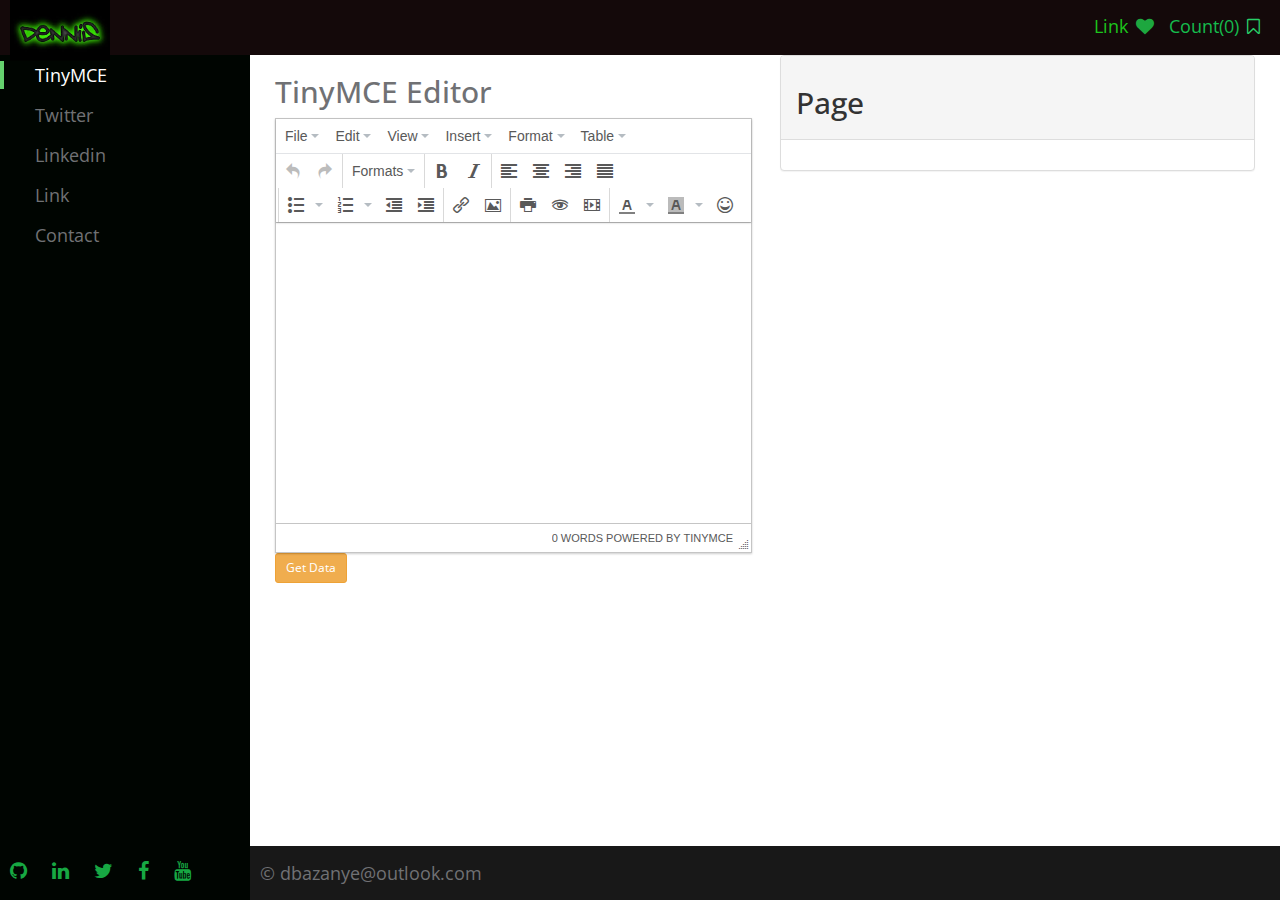
<file: index.html>
<!DOCTYPE html>
<html>
	<head>
		<title>Dennis</title>

		<meta name="viewport" content="width=device-width, initial-scale=1">

		<!-- CSS -->
		<link href="https://maxcdn.bootstrapcdn.com/bootstrap/3.3.7/css/bootstrap.min.css" rel="stylesheet" integrity="sha384-BVYiiSIFeK1dGmJRAkycuHAHRg32OmUcww7on3RYdg4Va+PmSTsz/K68vbdEjh4u" crossorigin="anonymous">
		<link href="https://fonts.googleapis.com/css?family=Open+Sans:400,400i,700,700i" rel="stylesheet">
		<link href="https://maxcdn.bootstrapcdn.com/font-awesome/4.7.0/css/font-awesome.min.css?combine=0" rel="stylesheet">
		<link href="css/site.css" rel="stylesheet" type="text/css" />

		<!-- JS -->
		<script src="https://ajax.googleapis.com/ajax/libs/jquery/3.2.1/jquery.min.js"></script>
		<script type="text/javascript" src="js/handlebars-v4.0.10.js"></script>
		<script type="text/javascript" src="js/scripts.min.js" defer></script>
	
		<!-- JavaScript  Placed at the end of the document so the pages load faster -->   
		<script type="text/javascript" src="js/jquery.min.js"></script>
		<script type="text/javascript" src="js/bootstrap.min.js"></script>      
		<script type="text/javascript" src="plugin/tinymce/tinymce.min.js"></script>
		<script type="text/javascript" src="plugin/tinymce/init-tinymce.js"></script>
		<script type="text/javascript" src="js/getdata.js"></script>
	
	</head>

<body>
	<script async src="#"></script>
	<script></script>
	<header>
		<div class="logo">
			<a href="index.html"><img src="images/3.png"></a>
		</div> <!-- end ./logo -->

		<div class="actions">
		<nav>
			<ul>
				<li class="first"><a href="index.html" target="_blank">Link</a></li>
				<li class="shortlist">
					<div id="watchLater_wrap">
						<div class="overlay"></div>
						<div class="headline">Count<span class="count">(0)</span></div>
						<div class="toggle" style="display: none;">
							<div class="title">Saved items</div>
							<ul></ul>
						</div>
					</div>
				</li>
				<li class="last mobile"><span class="menu"></span></li>
			</ul>
		</nav>
		</div> <!-- end ./actions -->
	</header> <!-- end ./header -->

	<div class="container-fluid">
		<aside id="side_col_left">	
			<div class="main_nav">
				<nav>
					<ul>							
						<li class="first"><a href="index.html" class="active">TinyMCE</a></li>
						<li><a href="twitter.html" class="non_active">Twitter</a></li>
						<li><a href="linkedin.html" class="non_active">Linkedin</a></li>
						<li><a href="index1.html" class="non_active">Link</a></li>

						<li><a href="contact.html" class="non_active">Contact</a></li>								
					</ul>
				</nav>
			</div> <!-- end ./main_nav -->

			<div class="social">
				<nav>
					<ul>						
						<li class="first"><a href="#" target="_blank" class="gthb">GitHub</a></li>												
						<li><a href="#" target="_blank" class="in">linkedin</a></li>
						<li><a href="#" target="_blank" class="tw">Twitter</a></li>
						<li><a href="#" target="_blank" class="fb">Facebook</a></li>						
						<li class="last"><a href="#" target="_blank" class="yt">Youtube</a></li>
					</ul>
				</nav>
			</div> <!-- end ./social -->
			
		</aside> <!-- end ./aside -->

		<section id="main">

			
					<div class="col-sm-6">	
					
						<h2>TinyMCE Editor</h2>							
						<form id="get-data-form" method="post">
							<textarea class="tinymce" id="texteditor"></textarea>								
							<input class="btn btn-warning btn-sm" type="submit" value="Get Data">	   
						</form>	
						
					</div><!-- end col 6 -->
					
					<div class="col-sm-6">      													
						<div class="panel panel-default"  > 
							<div class="panel-heading">
								<h2>Page</h2>
							</div>
							<div class="panel-body" id="data-container"></div>
						</div>				
					</div><!-- end col 6 -->
					
				

			<footer>&copy; dbazanye@outlook.com </footer>
			
		</section> <!-- end ./section -->

	</div> <!-- end ./container_fluid -->

	<script id="" type=""></script> <!-- Todo file.php -->

</body>
</html>
</file>
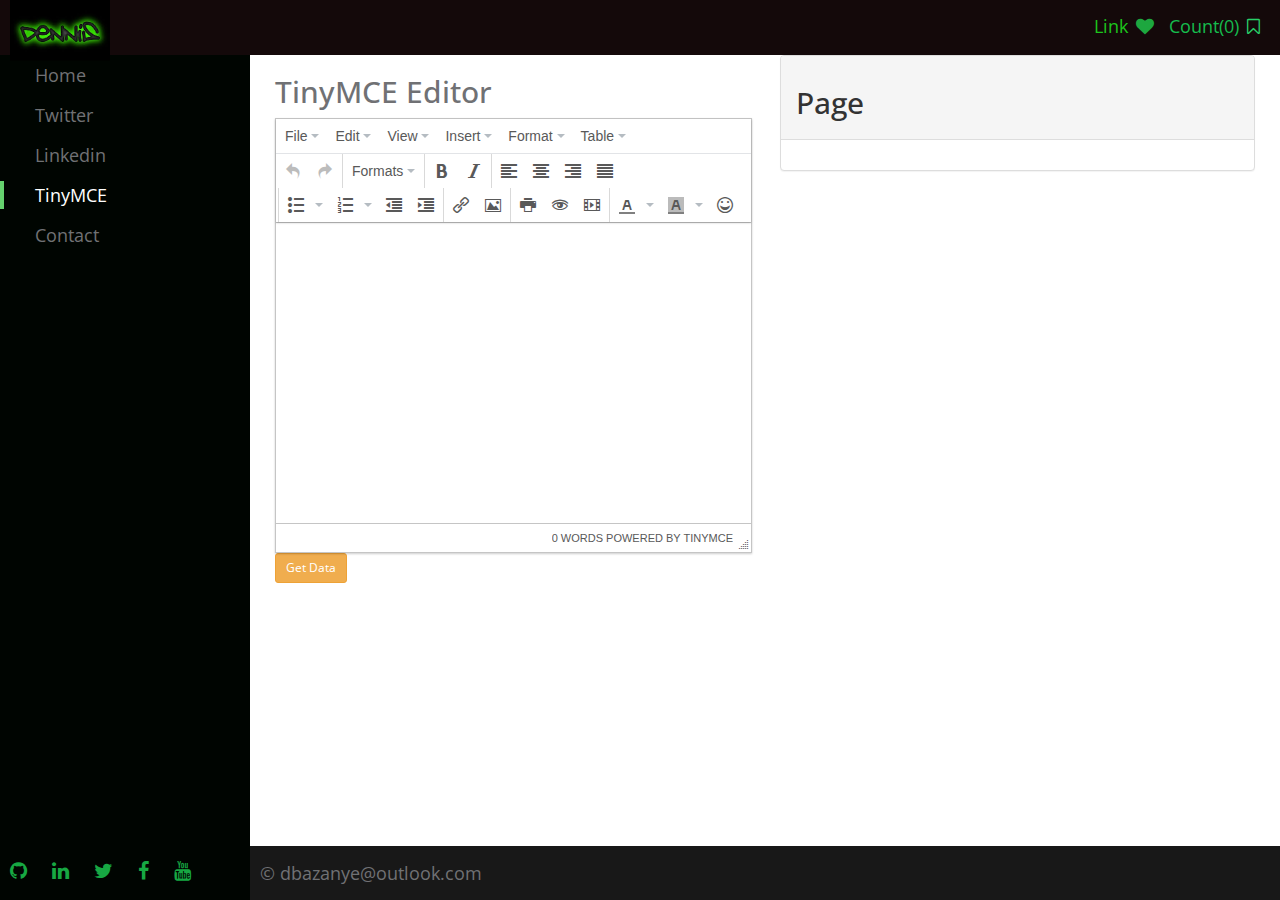
<file: editor.html>
<!DOCTYPE html>
<html>
	<head>
		<title>Dennis</title>

		<meta name="viewport" content="width=device-width, initial-scale=1">

		<!-- CSS -->
		<link href="https://maxcdn.bootstrapcdn.com/bootstrap/3.3.7/css/bootstrap.min.css" rel="stylesheet" integrity="sha384-BVYiiSIFeK1dGmJRAkycuHAHRg32OmUcww7on3RYdg4Va+PmSTsz/K68vbdEjh4u" crossorigin="anonymous">
		<link href="https://fonts.googleapis.com/css?family=Open+Sans:400,400i,700,700i" rel="stylesheet">
		<link href="https://maxcdn.bootstrapcdn.com/font-awesome/4.7.0/css/font-awesome.min.css?combine=0" rel="stylesheet">
		<link href="css/site.css" rel="stylesheet" type="text/css" />

		<!-- JS -->
		<script src="https://ajax.googleapis.com/ajax/libs/jquery/3.2.1/jquery.min.js"></script>
		<script type="text/javascript" src="js/handlebars-v4.0.10.js"></script>
		<script type="text/javascript" src="js/scripts.min.js" defer></script>
	
		<!-- JavaScript  Placed at the end of the document so the pages load faster -->   
		<script type="text/javascript" src="js/jquery.min.js"></script>
		<script type="text/javascript" src="js/bootstrap.min.js"></script>      
		<script type="text/javascript" src="plugin/tinymce/tinymce.min.js"></script>
		<script type="text/javascript" src="plugin/tinymce/init-tinymce.js"></script>
		<script type="text/javascript" src="js/getdata.js"></script>
	
	</head>

<body>
	<script async src="#"></script>
	<script></script>
	<header>
		<div class="logo">
			<a href="index.html"><img src="images/3.png"></a>
		</div> <!-- end ./logo -->

		<div class="actions">
		<nav>
			<ul>
				<li class="first"><a href="index.html" target="_blank">Link</a></li>
				<li class="shortlist">
					<div id="watchLater_wrap">
						<div class="overlay"></div>
						<div class="headline">Count<span class="count">(0)</span></div>
						<div class="toggle" style="display: none;">
							<div class="title">Saved items</div>
							<ul></ul>
						</div>
					</div>
				</li>
				<li class="last mobile"><span class="menu"></span></li>
			</ul>
		</nav>
		</div> <!-- end ./actions -->
	</header> <!-- end ./header -->

	<div class="container-fluid">
		<aside id="side_col_left">	
			<div class="main_nav">
				<nav>
					<ul>							
						<li class="first"><a href="index.html" class="non_active">Home</a></li>
						<li><a href="twitter.html" class="non_active">Twitter</a></li>
						<li><a href="linkedin.html" class="non_active">Linkedin</a></li>
						<li><a href="editor.html" class="active">TinyMCE</a></li>

						<li><a href="contact.html" class="non_active">Contact</a></li>								
					</ul>
				</nav>
			</div> <!-- end ./main_nav -->

			<div class="social">
				<nav>
					<ul>						
						<li class="first"><a href="#" target="_blank" class="gthb">GitHub</a></li>												
						<li><a href="#" target="_blank" class="in">linkedin</a></li>
						<li><a href="#" target="_blank" class="tw">Twitter</a></li>
						<li><a href="#" target="_blank" class="fb">Facebook</a></li>						
						<li class="last"><a href="#" target="_blank" class="yt">Youtube</a></li>
					</ul>
				</nav>
			</div> <!-- end ./social -->
			
		</aside> <!-- end ./aside -->

		<section id="main">

			
					<div class="col-sm-6">	
					
						<h2>TinyMCE Editor</h2>							
						<form id="get-data-form" method="post">
							<textarea class="tinymce" id="texteditor"></textarea>								
							<input class="btn btn-warning btn-sm" type="submit" value="Get Data">	   
						</form>	
						
					</div><!-- end col 6 -->
					
					<div class="col-sm-6">      													
						<div class="panel panel-default"  > 
							<div class="panel-heading">
								<h2>Page</h2>
							</div>
							<div class="panel-body" id="data-container"></div>
						</div>				
					</div><!-- end col 6 -->
					
				

			<footer>&copy; dbazanye@outlook.com </footer>
			
		</section> <!-- end ./section -->

	</div> <!-- end ./container_fluid -->

	<script id="" type=""></script> <!-- Todo file.php -->

</body>
</html>
</file>
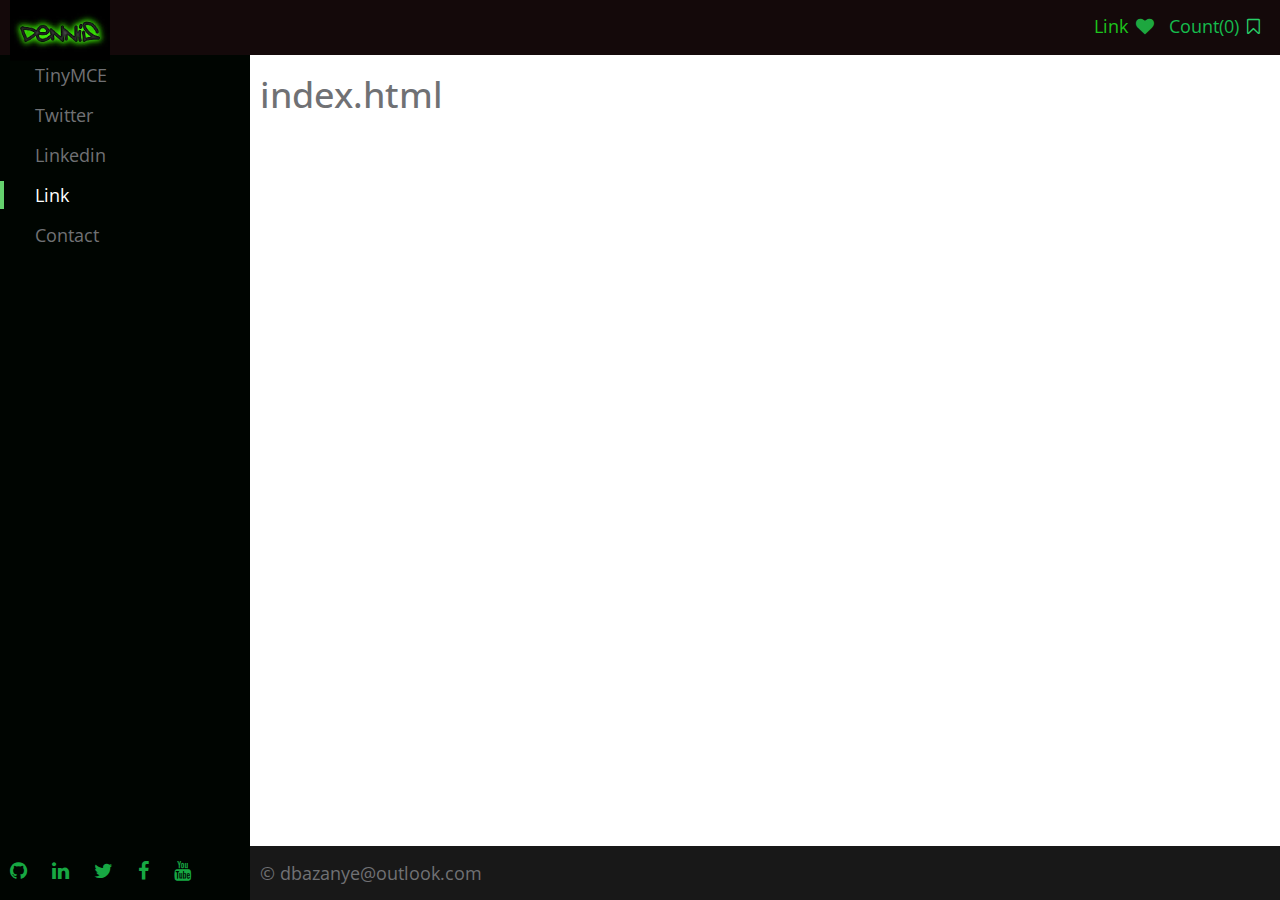
<file: index1.html>
<!DOCTYPE html>
<html>
	<head>
		<title>Dennis</title>

		<meta name="viewport" content="width=device-width, initial-scale=1">

		<!-- CSS -->
		<link rel="stylesheet" href="https://maxcdn.bootstrapcdn.com/bootstrap/3.3.7/css/bootstrap.min.css" integrity="sha384-BVYiiSIFeK1dGmJRAkycuHAHRg32OmUcww7on3RYdg4Va+PmSTsz/K68vbdEjh4u" crossorigin="anonymous">
		<link href="https://fonts.googleapis.com/css?family=Open+Sans:400,400i,700,700i" rel="stylesheet">
		<link href="https://maxcdn.bootstrapcdn.com/font-awesome/4.7.0/css/font-awesome.min.css?combine=0" rel="stylesheet">
		<link href="css/site.css" rel="stylesheet" type="text/css" />

		<!-- JS -->
		<script src="https://ajax.googleapis.com/ajax/libs/jquery/3.2.1/jquery.min.js"></script>
		<script type="text/javascript" src="js/handlebars-v4.0.10.js"></script>
		<script type="text/javascript" src="js/scripts.min.js" defer></script>
	</head>

<body>
	<script async src="#"></script>
	<script></script>
	<header>
		<div class="logo">
			<a href="index.html"><img src="images/3.png"></a>
		</div> <!-- end ./logo -->

		<div class="actions">
		<nav>
			<ul>
				<li class="first"><a href="index.html" target="_blank">Link</a></li>
				<li class="shortlist">
					<div id="watchLater_wrap">
						<div class="overlay"></div>
						<div class="headline">Count<span class="count">(0)</span></div>
						<div class="toggle" style="display: none;">
							<div class="title">Saved items</div>
							<ul></ul>
						</div>
					</div>
				</li>
				<li class="last mobile"><span class="menu"></span></li>
			</ul>
		</nav>
		</div> <!-- end ./actions -->
	</header> <!-- end ./header -->

	<div class="container-fluid">
		<aside id="side_col_left">	
			<div class="main_nav">
				<nav>
					<ul>							
						<li class="first"><a href="index.html" class="non_active">TinyMCE</a></li>
						<li><a href="twitter.html" class="non_active">Twitter</a></li>
						<li><a href="linkedin.html" class="non_active">Linkedin</a></li>
						<li><a href="index1.html" class="active">Link</a></li>

						<li><a href="contact.html" class="non_active">Contact</a></li>								
					</ul>
				</nav>
			</div> <!-- end ./main_nav -->

			<div class="social">
				<nav>
					<ul>
						<li class="first"><a href="#" target="_blank" class="gthb">Facebook</a></li>
						<li><a href="#" target="_blank" class="in">linkedin</a></li>
						<li><a href="#" target="_blank" class="tw">Twitter</a></li>
						<li><a href="#" target="_blank" class="fb">Facebook</a></li>						
						<li class="last"><a href="#" target="_blank" class="yt">Youtube</a></li>
					</ul>
				</nav>
			</div> <!-- end ./social -->
			
		</aside> <!-- end ./aside -->

		<section id="main">
			<div class="content">

				<h1>index.html</h1>

			</div> <!-- end ./content -->

			<footer>&copy; dbazanye@outlook.com </footer>
			
		</section> <!-- end ./section -->

	</div> <!-- end ./container_fluid -->

	<script id="" type=""></script> <!-- Todo file.php -->

</body>
</html>
</file>
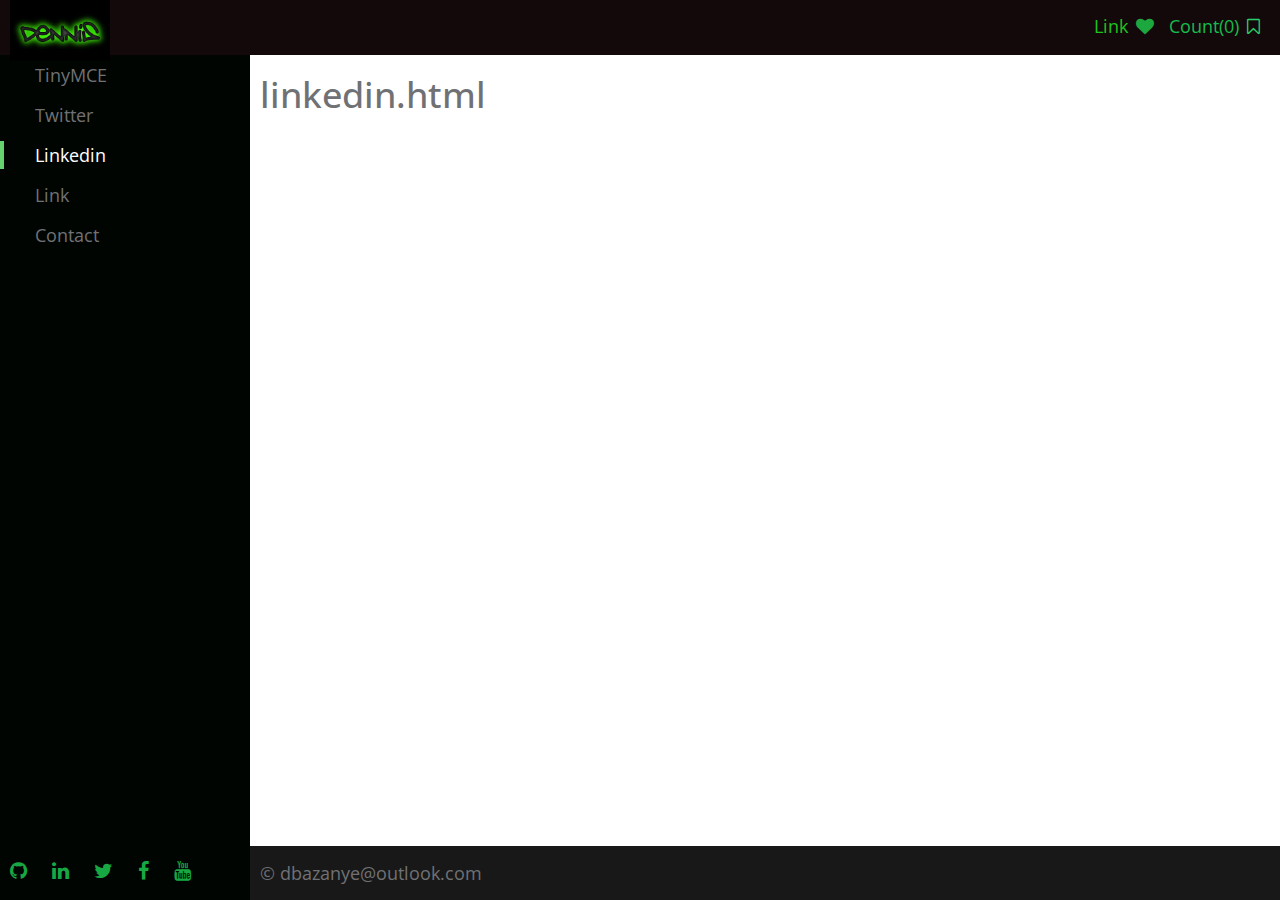
<file: linkedin.html>
<!DOCTYPE html>
<html>
	<head>
		<title>Dennis</title>

		<meta name="viewport" content="width=device-width, initial-scale=1">

		<!-- CSS -->
		<link rel="stylesheet" href="https://maxcdn.bootstrapcdn.com/bootstrap/3.3.7/css/bootstrap.min.css" integrity="sha384-BVYiiSIFeK1dGmJRAkycuHAHRg32OmUcww7on3RYdg4Va+PmSTsz/K68vbdEjh4u" crossorigin="anonymous">
		<link href="https://fonts.googleapis.com/css?family=Open+Sans:400,400i,700,700i" rel="stylesheet">
		<link href="https://maxcdn.bootstrapcdn.com/font-awesome/4.7.0/css/font-awesome.min.css?combine=0" rel="stylesheet">
		<link href="css/site.css" rel="stylesheet" type="text/css" />

		<!-- JS -->
		<script src="https://ajax.googleapis.com/ajax/libs/jquery/3.2.1/jquery.min.js"></script>
		<script type="text/javascript" src="js/handlebars-v4.0.10.js"></script>
		<script type="text/javascript" src="js/scripts.min.js" defer></script>
	</head>

<body>
	<script async src="#"></script>
	<script></script>
	<header>
		<div class="logo">
			<a href="index.html"><img src="images/3.png"></a>
		</div> <!-- end ./logo -->

		<div class="actions">
		<nav>
			<ul>
				<li class="first"><a href="index.html" target="_blank">Link</a></li>
				<li class="shortlist">
					<div id="watchLater_wrap">
						<div class="overlay"></div>
						<div class="headline">Count<span class="count">(0)</span></div>
						<div class="toggle" style="display: none;">
							<div class="title">Saved items</div>
							<ul></ul>
						</div>
					</div>
				</li>
				<li class="last mobile"><span class="menu"></span></li>
			</ul>
		</nav>
		</div> <!-- end ./actions -->
	</header> <!-- end ./header -->

	<div class="container-fluid">
		<aside id="side_col_left">	
			<div class="main_nav">
				<nav>
					<ul>							
						<li class="first"><a href="index.html" class="non_active">TinyMCE</a></li>
						<li><a href="twitter.html" class="non_active">Twitter</a></li>
						<li><a href="linkedin.html" class="active">Linkedin</a></li>
						<li><a href="index1.html" class="non_active">Link</a></li>

						<li><a href="contact.html" class="non_active">Contact</a></li>								
					</ul>
				</nav>
			</div> <!-- end ./main_nav -->

			<div class="social">
				<nav>
					<ul>						
						<li class="first"><a href="#" target="_blank" class="gthb">GitHub</a></li>												
						<li><a href="#" target="_blank" class="in">linkedin</a></li>
						<li><a href="#" target="_blank" class="tw">Twitter</a></li>
						<li><a href="#" target="_blank" class="fb">Facebook</a></li>						
						<li class="last"><a href="#" target="_blank" class="yt">Youtube</a></li>
					</ul>
				</nav>
			</div> <!-- end ./social -->
			
		</aside> <!-- end ./aside -->

		<section id="main">

			<div class="content">

				<h1>linkedin.html</h1>
				
			</div> <!-- end ./content -->

			<footer>&copy; dbazanye@outlook.com </footer>
			
		</section> <!-- end ./section -->

	</div> <!-- end ./container_fluid -->

	<script id="" type=""></script> <!-- Todo file.php -->

</body>
</html>
</file>
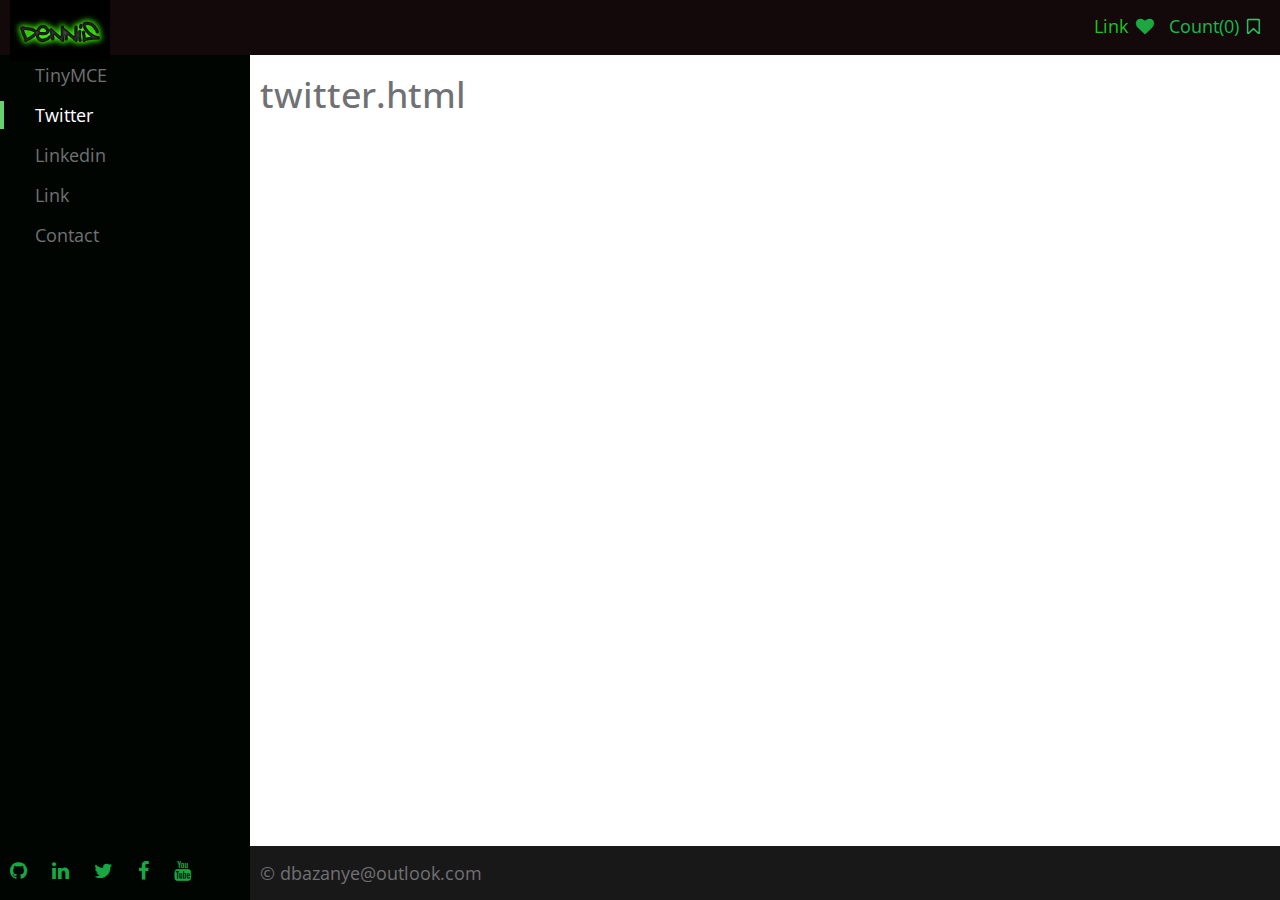
<file: twitter.html>
<!DOCTYPE html>
<html>
	<head>
		<title>Dennis</title>

		<meta name="viewport" content="width=device-width, initial-scale=1">

		<!-- CSS -->
		<link rel="stylesheet" href="https://maxcdn.bootstrapcdn.com/bootstrap/3.3.7/css/bootstrap.min.css" integrity="sha384-BVYiiSIFeK1dGmJRAkycuHAHRg32OmUcww7on3RYdg4Va+PmSTsz/K68vbdEjh4u" crossorigin="anonymous">
		<link href="https://fonts.googleapis.com/css?family=Open+Sans:400,400i,700,700i" rel="stylesheet">
		<link href="https://maxcdn.bootstrapcdn.com/font-awesome/4.7.0/css/font-awesome.min.css?combine=0" rel="stylesheet">
		<link href="css/site.css" rel="stylesheet" type="text/css" />

		<!-- JS -->
		<script src="https://ajax.googleapis.com/ajax/libs/jquery/3.2.1/jquery.min.js"></script>
		<script type="text/javascript" src="js/handlebars-v4.0.10.js"></script>
		<script type="text/javascript" src="js/scripts.min.js" defer></script>
	</head>

<body>
	<script async src="#"></script>
	<script></script>
	<header>
		<div class="logo">
			<a href="index.html"><img src="images/3.png"></a>
		</div> <!-- end ./logo -->

		<div class="actions">
		<nav>
			<ul>
				<li class="first"><a href="index.html" target="_blank">Link</a></li>
				<li class="shortlist">
					<div id="watchLater_wrap">
						<div class="overlay"></div>
						<div class="headline">Count<span class="count">(0)</span></div>
						<div class="toggle" style="display: none;">
							<div class="title">Saved items</div>
							<ul></ul>
						</div>
					</div>
				</li>
				<li class="last mobile"><span class="menu"></span></li>
			</ul>
		</nav>
		</div> <!-- end ./actions -->
	</header> <!-- end ./header -->

	<div class="container-fluid">
		<aside id="side_col_left">	
			<div class="main_nav">
				<nav>
					<ul>							
						<li class="first"><a href="index.html" class="non_active">TinyMCE</a></li>
						<li><a href="twitter.html" class="active">Twitter</a></li>
						<li><a href="linkedin.html" class="non_active">Linkedin</a></li>
						<li><a href="index1.html" class="non_active">Link</a></li>

						<li><a href="contact.html" class="non_active">Contact</a></li>								
					</ul>
				</nav>
			</div> <!-- end ./main_nav -->

			<div class="social">
				<nav>
					<ul>						
						<li class="first"><a href="#" target="_blank" class="gthb">GitHub</a></li>												
						<li><a href="#" target="_blank" class="in">linkedin</a></li>
						<li><a href="#" target="_blank" class="tw">Twitter</a></li>
						<li><a href="#" target="_blank" class="fb">Facebook</a></li>						
						<li class="last"><a href="#" target="_blank" class="yt">Youtube</a></li>
					</ul>
				</nav>
			</div> <!-- end ./social -->
			
		</aside> <!-- end ./aside -->

		<section id="main">

			<div class="content">

				<h1>twitter.html</h1>

			</div> <!-- end ./content -->

			<footer>&copy; dbazanye@outlook.com </footer>
			
		</section> <!-- end ./section -->

	</div> <!-- end ./container_fluid -->

	<script id="" type=""></script> <!-- Todo file.php -->

</body>
</html>
</file>
<file: css/site.css>
.form_wrap
{
    margin:3rem 
    auto 16rem
}

.form_wrap .form_row
{
    display:inline-block;
    width:100%;
    position:relative;
    padding-left:12rem;
    margin-bottom:2rem
}

.form_wrap .form_row label
{
	font-weight:400;
	color:#707174;
	font-size:1.4rem;
	line-height:normal;
	position:absolute;
	left:0;width:10rem
}

.form_wrap .form_row .form_input input
{
	display:block;
	width:100%;
	background:0 0;
	color:#fff;
	border:1px solid #707174;
	font-size:1.4rem;
	padding:.7142857142857143em .42857142857142855em
}

.form_wrap .form_row .form_input input:focus{border-color:#fff;outline:0}
.form_wrap .form_row .form_input input:required:focus{border-color:#f05a28}
.form_wrap .form_row.textarea textarea{
	display:block;
	width:100%;
	background:0 0;
	color:#fff;
	border:1px solid #707174;
	font-size:1.4rem;
	padding:.7142857142857143em .42857142857142855em;
	min-height:20rem
}
.form_wrap .form_row.textarea textarea:focus{border-color:#fff;outline:0}
.form_wrap .form_row.textarea textarea:required:focus{border-color:#f05a28}
.form_wrap .form_buttons{padding-left:12rem}

.form_wrap .form_buttons .btn{
    display:block;
    width:auto;
    color:#fff;
    padding:1rem 3rem;
    border-radius:0;
    background:#f05a28;
    background:-moz-linear-gradient(left,#f05a28 0,#e80a89 100%);
    background:-webkit-linear-gradient(left,#f05a28 0,#e80a89 100%);
    background:linear-gradient(to right,#f05a28 0,#e80a89 100%);
    font-size:1.4rem;
    line-height:normal;
    text-align:center;
    text-transform:uppercase;letter-spacing:.2rem;outline:0
}

.success-label
{
    display:block;
    width:auto;
    height:auto;
    padding:3px 6px;
    box-sizing:border-box;
    margin:0 -10px;
    background:#fff;
    color:#000
}

@media screen and (max-width:768px)
{
    .form_wrap .form_buttons,.form_wrap .form_row
    {
        padding-left:0
    }
    .form_wrap .form_buttons label,.form_wrap .form_row label
    {
        position:static;
        width:100%
    }
}

html{
    height:100%;
    font-size:10px
}

body{        
	height:100%;
	font-family:'Open Sans',sans-serif;
	color:#707174;
	font-size:1.8rem;
	font-weight:400;
	font-style:normal;
	background:#ffffff
}

a{
    text-decoration:none;
    -webkit-transition:.4s ease-in-out;
    -moz-transition:.4s ease-in-out;
    transition:.4s ease-in-out;
    cursor:pointer
}

a:hover{
    color:#010000;
    -webkit-transition:.4s ease-in-out;
    -moz-transition:.4s ease-in-out;
    transition:.4s ease-in-out
}

a:active,a:focus,a:hover,a:visited
{
    text-decoration:none
}

header
{
    position:fixed;
    top:0;left:0;
    display:block;
    width:100%;
    height:5.5rem;
    padding:0 10px;
    margin:0;
    background:#14090a;
    z-index:2
}

header .logo{
    width:10rem;
    position:absolute;
    top:50%;left:10px;
    -webkit-transform:translateY(-50%);
    -moz-transform:translateY(-50%);
    transform:translateY(-50%)
}

header .logo img
{
    display:block;
    width:100%
}

header .actions
{
    float:right;
    padding-top:.7777777777777778em
}

header .actions nav,header .actions nav ul,header .actions nav ul li
{
    margin:0;
    padding:0
}

header .actions nav ul li
{
    list-style-type:none;
    display:inline-block;
    margin-right:.5555555555555556em
}

header .actions nav ul li a
{
    position:relative;
    font-size:1.8rem;
    line-height:normal;
    color:#1cc41c
}

header .actions nav ul li a::after
{
    content:"\f004";
    font-family:fontawesome;
    font-size:1.8rem;
    line-height:normal;
    color:#1da73f;
    margin-left:.4444444444444444em;
    -webkit-transition:.4s ease-in-out;
    -moz-transition:.4s ease-in-out;
    transition:.4s ease-in-out
}

header .actions nav ul li a:hover,
header .actions nav ul li a:hover::after
{
    color:rgb(255, 255, 255);
    -webkit-transition:.4s ease-in-out;
    -moz-transition:.4s ease-in-out;
    transition:.4s ease-in-out
}

header .actions nav ul li.last.mobile
{
    cursor:pointer;
    margin:0;
    display:none
}

header .actions nav ul li.last.mobile .menu
{
    position:relative;
    display:inline-block;
    width:30px;
    height:auto;
    vertical-align:middle
}

header .actions nav ul li.last.mobile .menu::after,
header .actions nav ul li.last.mobile .menu::before
{
    content:'';
    position:absolute;
    width:100%;
    height:1px;
    background:#28aa49;
    left:0
}

header .actions nav ul li.last.mobile .menu::before
{
    top:.2777777777777778em
}

header .actions nav ul li.last.mobile .menu::after
{
    bottom:.2777777777777778em
}

header .actions nav ul li.last.mobile .menu.active::before{
    top:0;
    bottom:0;
    transform:rotate(-45deg)
}

header .actions nav ul li.last.mobile .menu.active::after{
    top:0;
    bottom:0;
    transform:rotate(45deg)
}

.container-fluid{
	min-height:100%;
	position:relative;
	padding:5.5rem 0 5.5rem 25rem;
	margin:0
}

.container-fluid #main
{
    padding:0 10px
}

#side_col_left{
	position:fixed;
	top:0;left:0;
	padding-top:5.5rem;
	width:25rem;
	height:100vh;
	background:#000501;
	z-index:1
}

#side_col_left .main_nav nav,
#side_col_left .main_nav nav ul,
#side_col_left .main_nav nav ul li{margin:0;padding:0}
#side_col_left .main_nav nav ul li
{
    display:block;
    width:100%;
    list-style-type:none
}

#side_col_left .main_nav nav ul li a
{
    position:relative;
    display:block;
    font-size:1.8rem;
    line-height:normal;
    padding:.4444444444444444em 1.9444444444444444em;
    color:#707174
}

#side_col_left .main_nav nav ul li a.active
{
    color:#fff
}

#side_col_left .main_nav nav ul li a.active::before
{
    content:'';
    position:absolute;
    width:.2222222222222222em;
    height:70%;
    background-color:#65d26e;
    top:50%;left:0;
	-webkit-transform:translateY(-50%);
	-moz-transform:translateY(-50%);
	transform:translateY(-50%)
}

#side_col_left .main_nav nav ul li a:hover
{
    color:#fff;
	-webkit-transition:.4 ease-in-out;
	-moz-transition:.4 ease-in-out;
	transition:.4 ease-in-out
}

#side_col_left .social{
	position:absolute;
	bottom:0;
	left:0;
	text-align:left;
	padding:.8333333333333334em 10px
}

#side_col_left .social nav,
#side_col_left .social nav ul,
#side_col_left .social nav ul li{margin:0;padding:0}
#side_col_left .social nav ul li{
	list-style-type:none;
	display:inline;
	margin-right:1.1111111111111112em
}

#side_col_left .social nav ul li a{
    display:inline-block;
    font-size:0;
    line-height:0;
    color:transparent
}

#side_col_left .social nav ul li a::after
{
    font-family:fontawesome;
    font-size:2rem;
    line-height:normal;
    color:#17a843;
    -webkit-transition:.4s ease-in-out;
    -moz-transition:.4s ease-in-out;
    transition:.4s ease-in-out
}


#side_col_left .social nav ul li a.fb::after{content:"\f09a"}
#side_col_left .social nav ul li a.in::after{content:"\f0e1"}
#side_col_left .social nav ul li a.tw::after{content:"\f099"}
#side_col_left .social nav ul li a.yt::after{content:"\f167"}
#side_col_left .social nav ul li a.gthb::after{content:"\f09b"}



#side_col_left .social nav ul li a:hover::after{
    color:#fff;
    -webkit-transition:.4s ease-in-out;
    -moz-transition:.4s ease-in-out;
    transition:.4s ease-in-out
}

.search
{
	display:block;
	width:100%;
	margin:0;
	margin:.5555555555555556em 0;
	padding:0
}

.search .wrap{width:100%;position:relative}

.search .wrap .form_input input
{
    display:block;
    width:100%;
    background:0 0;
    color:#707174;
    border:none;
    outline:0;
    font-size:1.8rem;
    padding:.5555555555555556em;
    padding-left:2.7777777777777777em
}
	
.search .wrap .form_input input:focus{color:rgb(17, 202, 88)}

.search .wrap .form_button{
	position:absolute;
	top:0;left:0;
	width:5rem;height:100%;
	background:0 0
}

.search .wrap .form_button::after{
    display:block;
    content:"\f002";
    font-family:fontawesome;
    font-size:1.8rem;
    line-height:normal;
    color:#707174;
    text-align:center;
    position:absolute;
    top:50%;left:0;width:100%;
    -webkit-transform:translateY(-50%);
    -moz-transform:translateY(-50%);
    transform:translateY(-50%);
    -webkit-transition:.4s ease-in-out;
    -moz-transition:.4s ease-in-out;
    transition:.4s ease-in-out
}

.search .wrap .form_button:hover::after{
	color:rgb(39, 160, 65);
	-webkit-transition:.4s ease-in-out;
	-moz-transition:.4s ease-in-out;
	transition:.4s ease-in-out
}

.search .wrap .form_button input{
    background:0 0;
    border:none;
    font-size:0;
    line-height:0;
    margin:0;padding:0;
	position:absolute;
	top:0;left:0;
	width:100%;height:100%;
	z-index:5;outline:0
}

.search .wrap .form_button input:active,
.search .wrap .form_button input:focus{
	outline:0
}

#videoResults{width:100%;margin:0 auto}
#videoResults .searchControls{
	margin:0 15px;
	margin-bottom:2.7777777777777777em;
	border-top:1px solid #707174
}

#videoResults .searchControls .controls nav,
#videoResults .searchControls .controls nav ul,
#videoResults .searchControls .controls nav ul li{
	margin:0;
	padding:0
}
#videoResults .searchControls .controls nav ul li{
	list-style-type:none;
	display:inline;
	margin-right:.5555555555555556em
}
#videoResults .searchControls .controls nav ul li a{
	font-size:1.5rem;
	line-height:normal;
	color:#707174
}
#videoResults .searchControls .controls nav ul li a:hover{color:#fff}
#videoResults .searchControls a.btn.viewAll{
    position:relative;
    color:#707174;
    border:1px solid #707174;
    border-radius:3px;
    font-size:1.8rem;
    padding:.8333333333333334em 1.1111111111111112em;
    margin-top:1.3888888888888888em;
    overflow:hidden
}
#videoResults .searchControls a.btn.viewAll span{position:relative;z-index:1}
#videoResults .searchControls a.btn.viewAll:hover{color:#121212}
#videoResults .searchControls a.btn.viewAll::after{
    content:'';
	position:absolute;
	width:0;height:100%;
	top:0;left:0;
	background:#fff;
	-webkit-transition:.8s ease-in-out;
	-moz-transition:.8s ease-in-out;
	transition:.8s ease-in-out
}
#videoResults .searchControls a.btn.viewAll:hover::after{
    width:100%;
	-webkit-transition:.8s ease-in-out;
	-moz-transition:.8s ease-in-out;
	transition:.8s ease-in-out
}
#videoResults #html{display:flex;flex-wrap:wrap}
#videoResults #html .col-md-3{display:flex}
#videoResults #html .col-md-3 .videoWrap{position:relative;width:100%;margin-bottom:2rem}
#videoResults #html .col-md-3 .videoWrap .thumb{position:relative}
#videoResults #html .col-md-3 .videoWrap .thumb img{width:100%}
#videoResults #html .col-md-3 .videoWrap a.title{
    display:block;
	height:5.555555555555555em;
	overflow:hidden;
	font-size:1.8rem;
	line-height:1.3333333333333333em;
	margin:0;
	margin-top:.8333333333333334em;
	padding:0;
	color:#707174
}

#videoResults #html .col-md-3 .videoWrap a.title:hover{color:#fff}
#watchWrap{max-width:120rem;margin:0 auto}
#watchWrap .player{
	position:relative;
	padding-bottom:56.25%;
	height:0;
	overflow:hidden;
	max-width:100%
}

#watchWrap .player embed,
#watchWrap .player iframe,
#watchWrap .player object{
	position:absolute;
	top:0;
	left:0;
	width:100%;
	height:100%
}

#watchWrap .stats{margin-top:4rem;margin-bottom:2.7777777777777777em}
#watchWrap .stats nav,
#watchWrap .stats nav ul,
#watchWrap .stats nav ul li{
	margin:0;
	padding:0
}

#watchWrap .stats nav ul li{list-style-type:none;display:inline;margin-right:.5555555555555556em}

#watchWrap .stats nav ul li span{font-size:1.5rem;line-height:normal;color:#707174}

#watchWrap .stats nav ul li span.watchLater{
    display:inline-block;
    padding:.8rem 2.4rem;
    background:#fff;
    color:#000;
    font-size:1.7rem;
    line-height:normal;
    text-transform:uppercase;
    cursor:pointer;
    -webkit-transition:.4s ease-in-out;
    -moz-transition:.4s ease-in-out;
    transition:.4s ease-in-out
}

#watchWrap .stats nav ul li span.watchLater:hover{
	background:#65d26e;
	color:#fff;
	-webkit-transition:.4s ease-in-out;
	-moz-transition:.4s ease-in-out;
	transition:.4s ease-in-out
}

#watchWrap .stats nav ul li span.watchLater:hover::before{
	color:#fff;
	-webkit-transition:.4s ease-in-out;
	-moz-transition:.4s ease-in-out;
	transition:.4s ease-in-out
}

#watchWrap .stats nav ul li span.watchLater::before{
	content:"\f097";
	font-family:fontawesome;
	font-size:1.7rem;
	line-height:normal;
	color:#010000;
	margin-right:.8rem;
	-webkit-transition:.4s ease-in-out;
	-moz-transition:.4s ease-in-out;
	transition:.4s ease-in-out
}

#watchWrap .stats nav ul li span.watchLater.saved{cursor:default}
#watchWrap .stats nav ul li span.watchLater.saved:hover{background:#fff;color:#000}
#watchWrap .stats nav ul li span.watchLater.saved:hover::before{color:#000}
#watchWrap .stats nav ul li span.watchLater.saved::before{content:"\f02e"}

footer{
    background:#181818;
    display:block;
    width:100%;
    height:auto;
    margin:0;
    padding:.8333333333333334em 10px;
    padding-left:26rem;
    position:absolute;
    bottom:0;
    left:0;
    font-size:1.8rem;
    line-height:normal
}

#watchLater_wrap .headline{
    line-height:normal;
    color:#16bb4d;
    cursor:pointer;
    -webkit-transition:.4s ease-in-out;
    -moz-transition:.4s ease-in-out;
    transition:.4s ease-in-out
}

#watchLater_wrap .headline::after{
    content:"\f097";
    font-family:fontawesome;
    color:#28cf68;
    margin:0 0 0 .8rem;
    -webkit-transition:.4s ease-in-out;
    -moz-transition:.4s ease-in-out;
    transition:.4s ease-in-out
}

#watchLater_wrap .headline:hover{color:#fff;-webkit-transition:.4s ease-in-out;-moz-transition:.4s ease-in-out;transition:.4s ease-in-out}
#watchLater_wrap .headline:hover::after{color:#fff;-webkit-transition:.4s ease-in-out;-moz-transition:.4s ease-in-out;transition:.4s ease-in-out}
#watchLater_wrap.active .headline .count{color:#65d26e}
#watchLater_wrap .toggle{margin:0;position:absolute;top:5.5rem;right:0;width:38rem;height:auto;background:#fff;padding:3rem}
#watchLater_wrap .toggle .title{font-size:2rem;line-height:normal;text-transform:uppercase;display:block;width:100%;color:#010000}
#watchLater_wrap .toggle ul,#watchLater_wrap .toggle ul li{margin:0;padding:0}
#watchLater_wrap .toggle ul li{list-style-type:none;display:block;width:100%;margin:1.5rem 0 0;position:relative}
#watchLater_wrap .toggle ul li a{position:relative;width:100%;display:block;font-size:1.4rem;margin:0;padding:0 3rem 0 0;color:#010000}
#watchLater_wrap .toggle ul li a:hover{color:#707174}
#watchLater_wrap .toggle ul li a::after{display:none}
#watchLater_wrap .toggle ul li .delete{position:absolute;right:0;top:0;z-index:10;font-size:1.8rem;line-height:normal;color:#010000;cursor:pointer}
#watchLater_wrap .toggle ul li .delete:hover{color:#707174}

@media screen and (min-width:960px)
{
    #side_col_left{display:block!important}
}

@media screen and (max-width:960px){
    header{position:relative}
    header .actions nav ul li.last.mobile{display:inline-block}
    #side_col_left{display:none;position:static;width:100%;height:auto;padding:0}
    #side_col_left .social{position:static}
    .container-fluid{padding:0}
    footer{position:static;padding-left:10px;padding-right:10px;margin:0 -10px;width:auto}
}

@media screen and (max-width:768px){
    #watchLater_wrap{margin:0 1rem}
    #watchLater_wrap .headline{font-size:0}
    #watchLater_wrap .headline::after{font-size:1.8rem;margin:0}
    #watchLater_wrap .toggle{width:100%}
}

.google_leaderboard{text-align:center;margin-top:15px}
</file>
